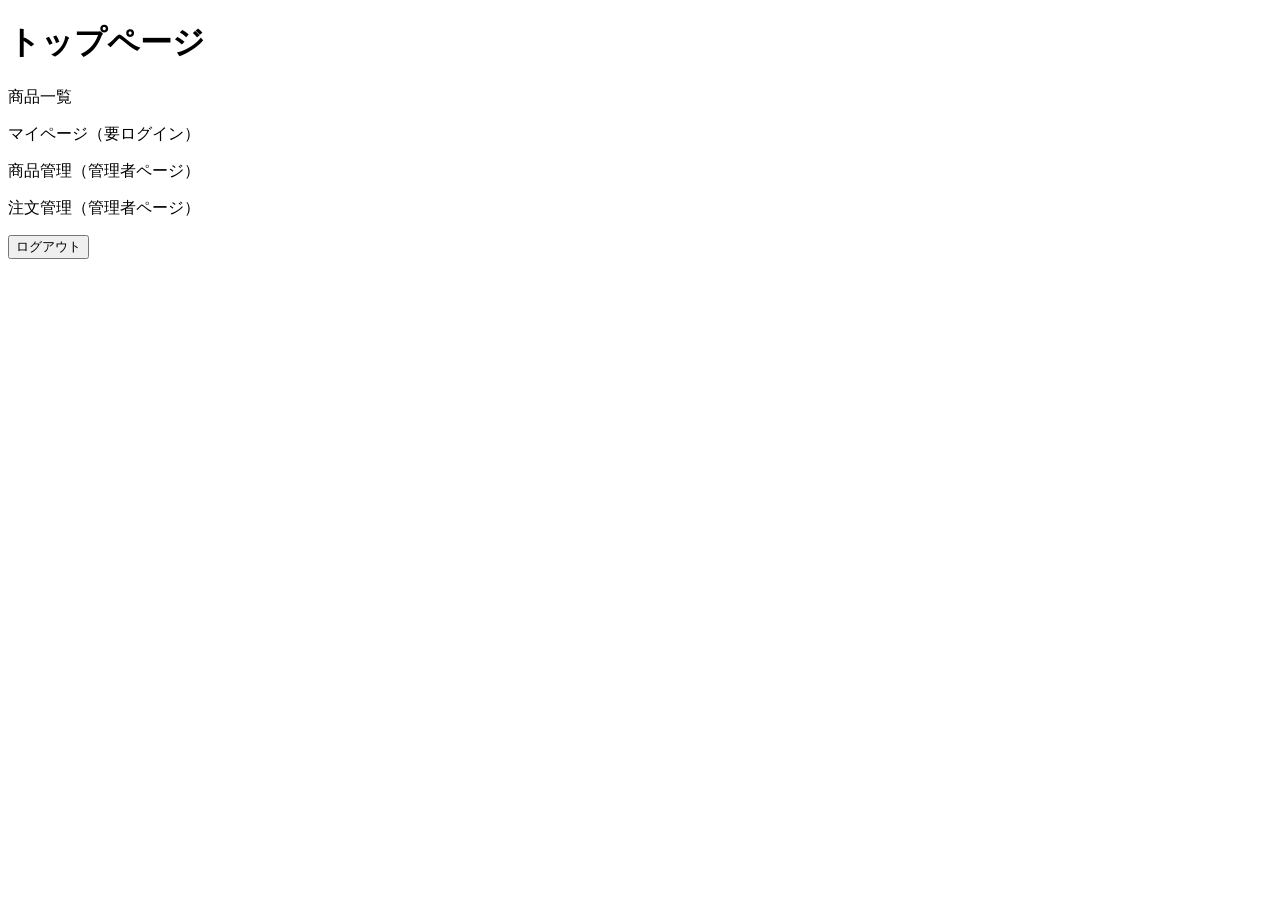
<file: src/main/resources/templates/welcome/index.html>
<!DOCTYPE html>
<html xmlns:th="http://www.thymeleaf.org">
<head>
    <meta charset="UTF-8">
    <title>トップページ</title>
    <link rel="stylesheet" th:href="@{/css/style.css}">
</head>
<body>
<body>
    <h1>トップページ</h1>
    <p><a th:href="@{/products}">商品一覧</a></p>
    <p><a th:href="@{/users/profile}">マイページ（要ログイン）</a></p>
    <div sec:authorize="hasRole('ROLE_ADMIN')">
        <p><a th:href="@{/admin/products}">商品管理（管理者ページ）</a></p>
        <p><a th:href="@{/admin/orders}">注文管理（管理者ページ）</a></p>
    </div>
    <div sec:authorize="isAuthenticated()">
        <form th:action="@{/logout}" method="post">
            <button type="submit" class="btn btn-secondary">ログアウト</button>
        </form>
    </div>
</body>
</html>
</file>
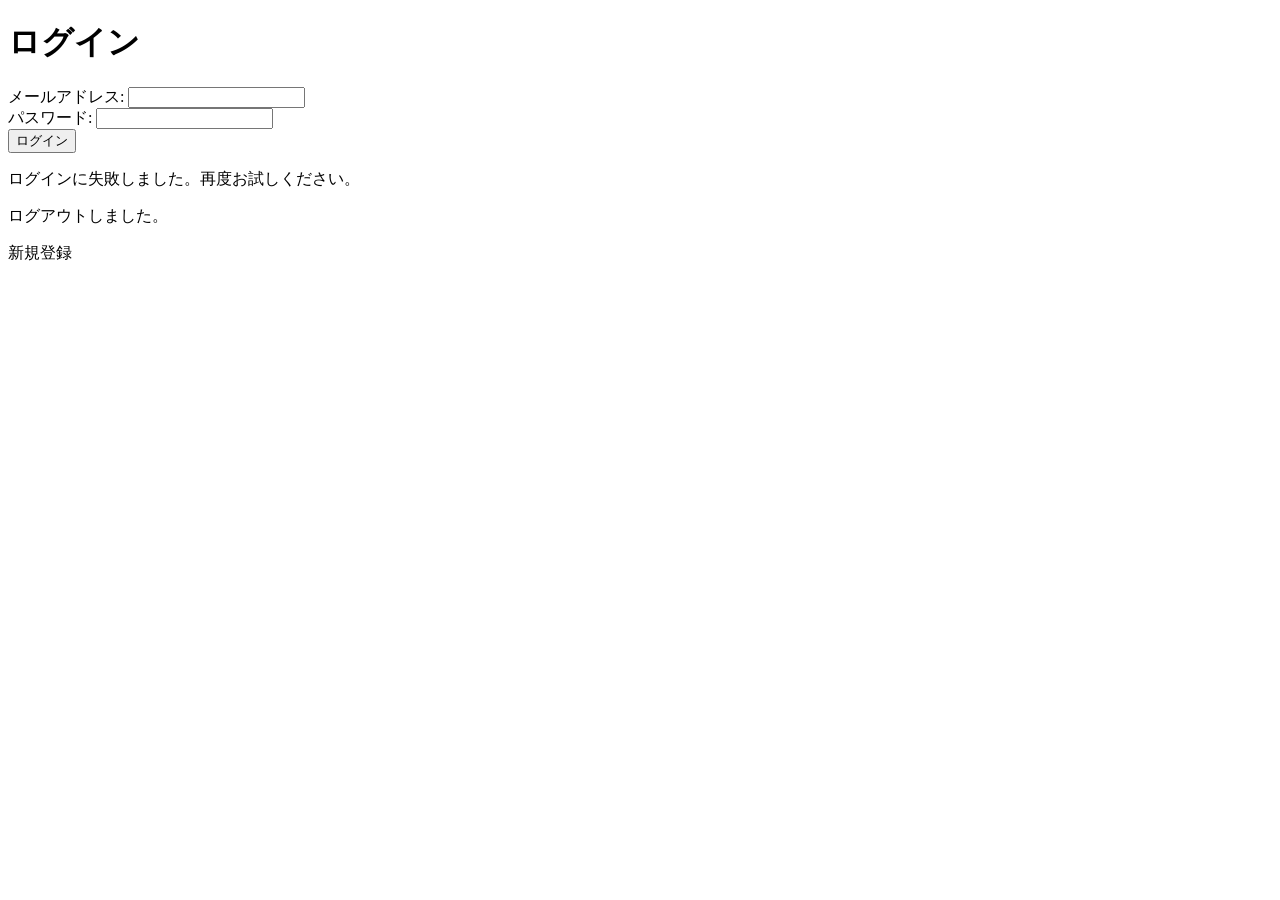
<file: src/main/resources/templates/auth/login.html>
<!DOCTYPE html>
<html xmlns:th="http://www.thymeleaf.org">
<head>
    <meta charset="UTF-8">
    <title>ログイン</title>
    <link rel="stylesheet" th:href="@{/css/style.css}">
</head>
<body>
    <h1>ログイン</h1>
    <form th:action="@{/auth/login}" method="post">
        <div>
            <label>メールアドレス:</label>
            <input type="email" name="username" required />
        </div>
        <div>
            <label>パスワード:</label>
            <input type="password" name="password" required />
        </div>
        <div>
            <button type="submit" class="btn btn-secondary">ログイン</button>
        </div>
    </form>
    <div th:if="${param.error}">
        <p class="error">ログインに失敗しました。再度お試しください。</p>
    </div>
    <div th:if="${param.logout}">
        <p class="success">ログアウトしました。</p>
    </div>
    <p><a th:href="@{/auth/register}">新規登録</a></p>
</body>
</html>
</file>
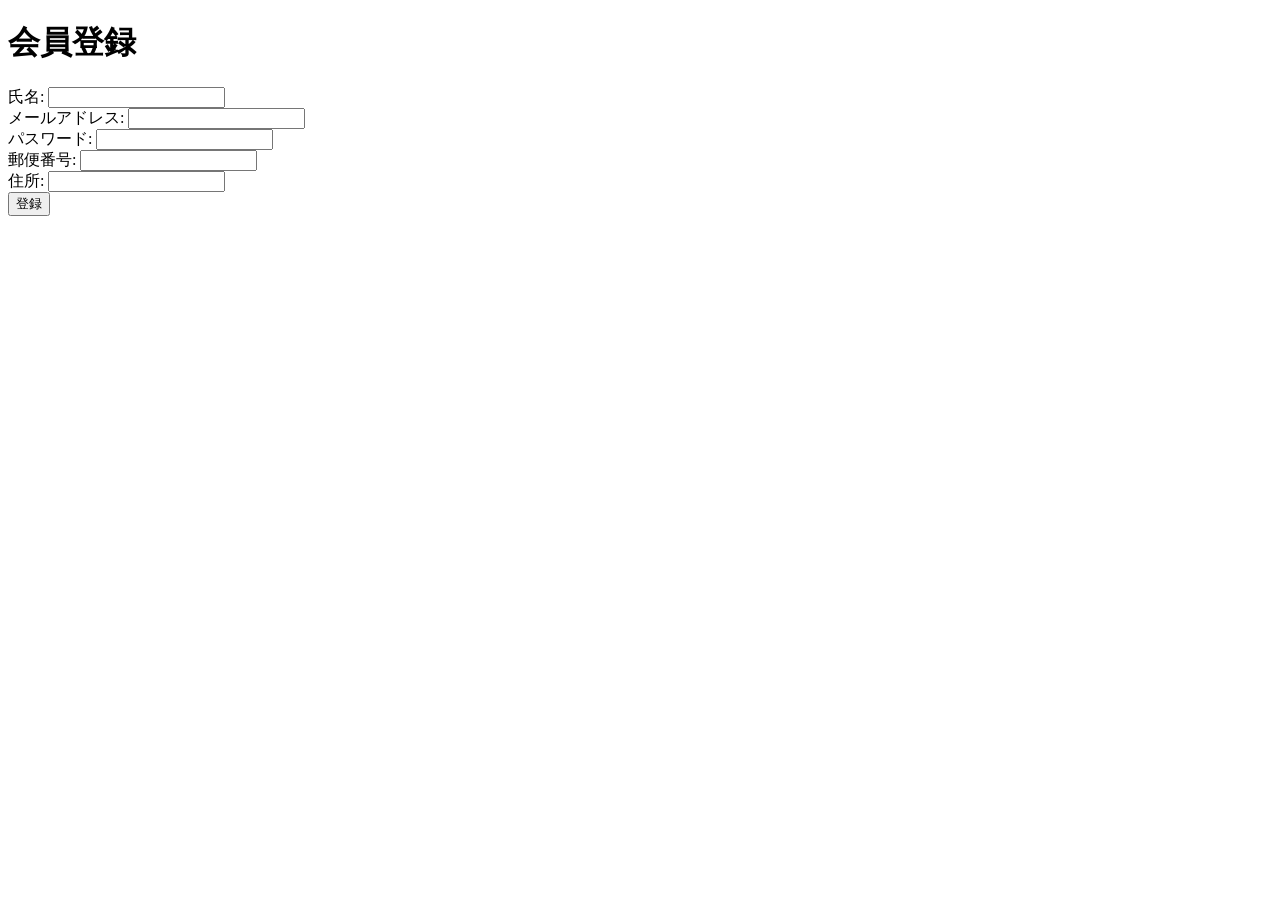
<file: src/main/resources/templates/auth/register.html>
<!DOCTYPE html>
<html xmlns:th="http://www.thymeleaf.org">
<head>
    <meta charset="UTF-8">
    <title>会員登録</title>
    <link rel="stylesheet" th:href="@{/css/style.css}">
</head>
<body>
    <h1>会員登録</h1>
    <form th:action="@{/auth/register}" th:object="${user}" method="post">
        <div>
            <label>氏名:</label>
            <input type="text" th:field="*{name}" required />
        </div>
        <div>
            <label>メールアドレス:</label>
            <input type="email" th:field="*{email}" required />
        </div>
        <div>
            <label>パスワード:</label>
            <input type="password" th:field="*{password}" required />
        </div>
        <div>
            <label>郵便番号:</label>
            <input type="text" th:field="*{postalCode}" required />
        </div>
        <div>
            <label>住所:</label>
            <input type="text" th:field="*{address}" required />
        </div>
        <div>
            <button type="submit" class="btn btn-success">登録</button>
        </div>
    </form>
    <div th:if="${error}">
        <p th:text="${error}" style="color:red;"></p>
    </div>
</body>
</html>
</file>
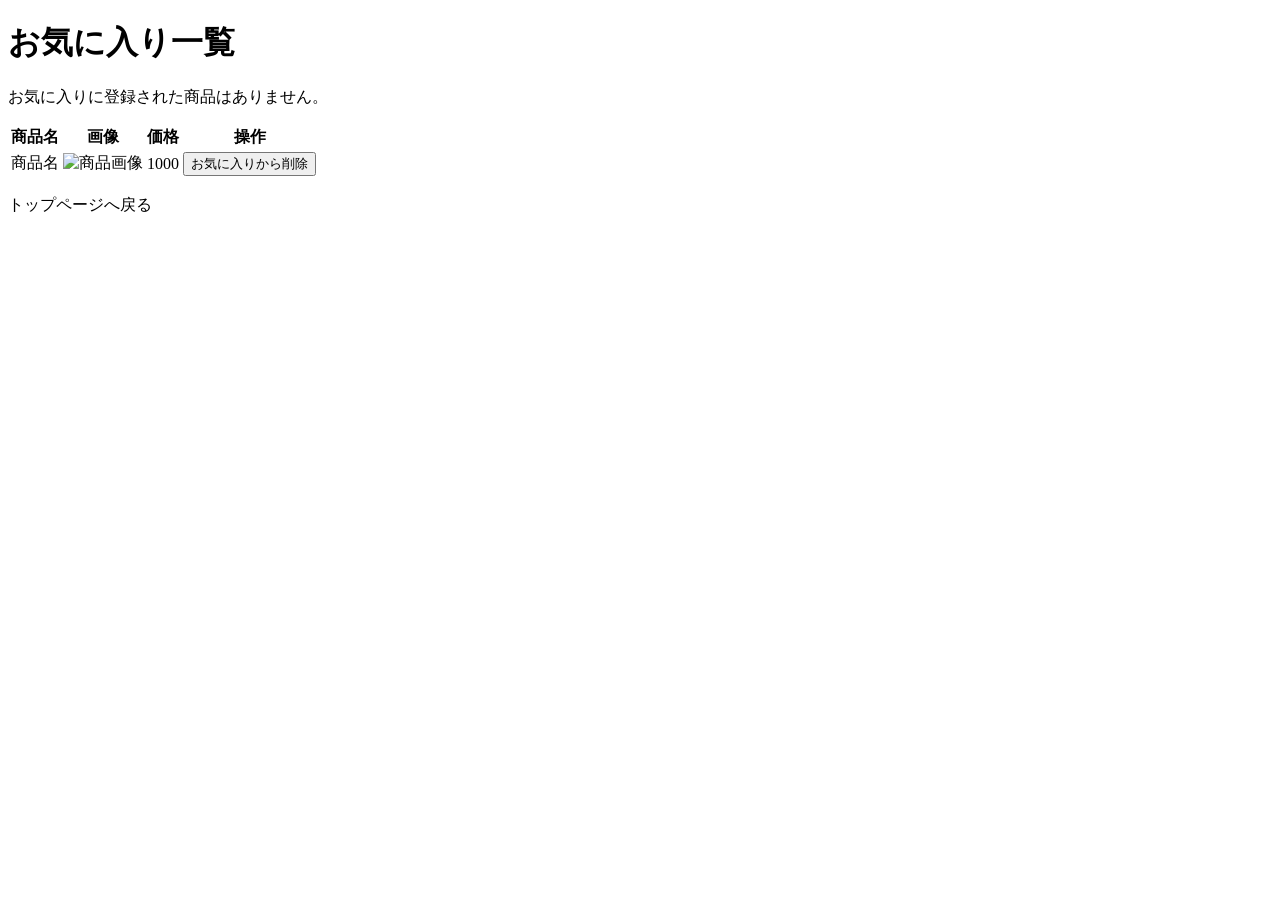
<file: src/main/resources/templates/favorites/list.html>
<!DOCTYPE html>
<html xmlns:th="http://www.thymeleaf.org">
<head>
    <meta charset="UTF-8">
    <title>お気に入り一覧</title>
    <link rel="stylesheet" th:href="@{/css/style.css}">
</head>
<body>
    <h1>お気に入り一覧</h1>
    
    <div th:if="${favorites.isEmpty()}">
        <p>お気に入りに登録された商品はありません。</p>
    </div>
    
    <div th:unless="${favorites.isEmpty()}">
        <table>
            <thead>
                <tr>
                    <th>商品名</th>
                    <th>画像</th>
                    <th>価格</th>
                    <th>操作</th>
                </tr>
            </thead>
            <tbody>
                <tr th:each="favorite : ${favorites}">
                    <td>
                        <a th:href="@{/products/{id}(id=${favorite.product.id})}" th:text="${favorite.product.name}">商品名</a>
                    </td>
                    <td>
                        <img th:src="${favorite.product.imageUrl}" alt="商品画像" width="100"/>
                    </td>
                    <td th:text="${favorite.product.price}">1000</td>
                    <td>
                        <form th:action="@{/favorites/remove/{id}(id=${favorite.id})}" method="post">
                            <button type="submit" class="btn btn-danger">お気に入りから削除</button>
                        </form>
                    </td>
                </tr>
            </tbody>
        </table>
    </div>
    
    <p><a th:href="@{/}">トップページへ戻る</a></p>
</body>
</html>
</file>
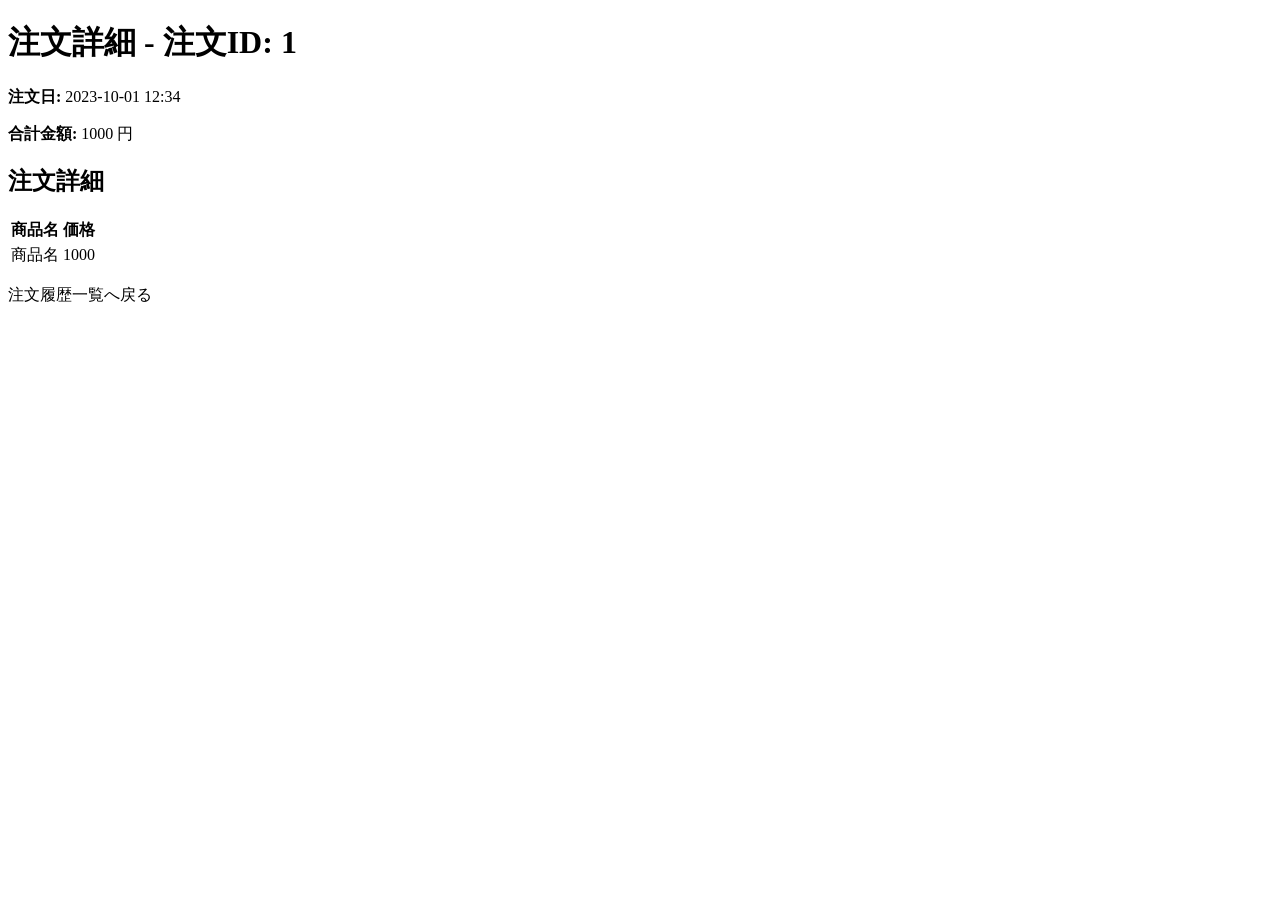
<file: src/main/resources/templates/orders/detail.html>
<!DOCTYPE html>
<html xmlns:th="http://www.thymeleaf.org">
<head>
    <meta charset="UTF-8">
    <title th:text="'注文詳細 - ' + ${order.id}">注文詳細</title>
    <link rel="stylesheet" th:href="@{/css/style.css}">
</head>
<body>
    <h1>注文詳細 - 注文ID: <span th:text="${order.id}">1</span></h1>
    <p><strong>注文日:</strong> <span th:text="${#temporals.format(order.createdAt, 'yyyy/MM/dd HH:mm')}">2023-10-01 12:34</span></p>
    <p><strong>合計金額:</strong> <span th:text="${order.totalPrice}">1000</span> 円</p>

    <h2>注文詳細</h2>
    <table>
        <thead>
            <tr>
                <th>商品名</th>
                <th>価格</th>
            </tr>
        </thead>
        <tbody>
            <tr th:each="detail : ${order.orderDetails}">
                <td th:text="${detail.product.name}">商品名</td>
                <td th:text="${detail.price}">1000</td>
            </tr>
        </tbody>
    </table>

    <p><a th:href="@{/orders}">注文履歴一覧へ戻る</a></p>
</body>
</html>
</file>
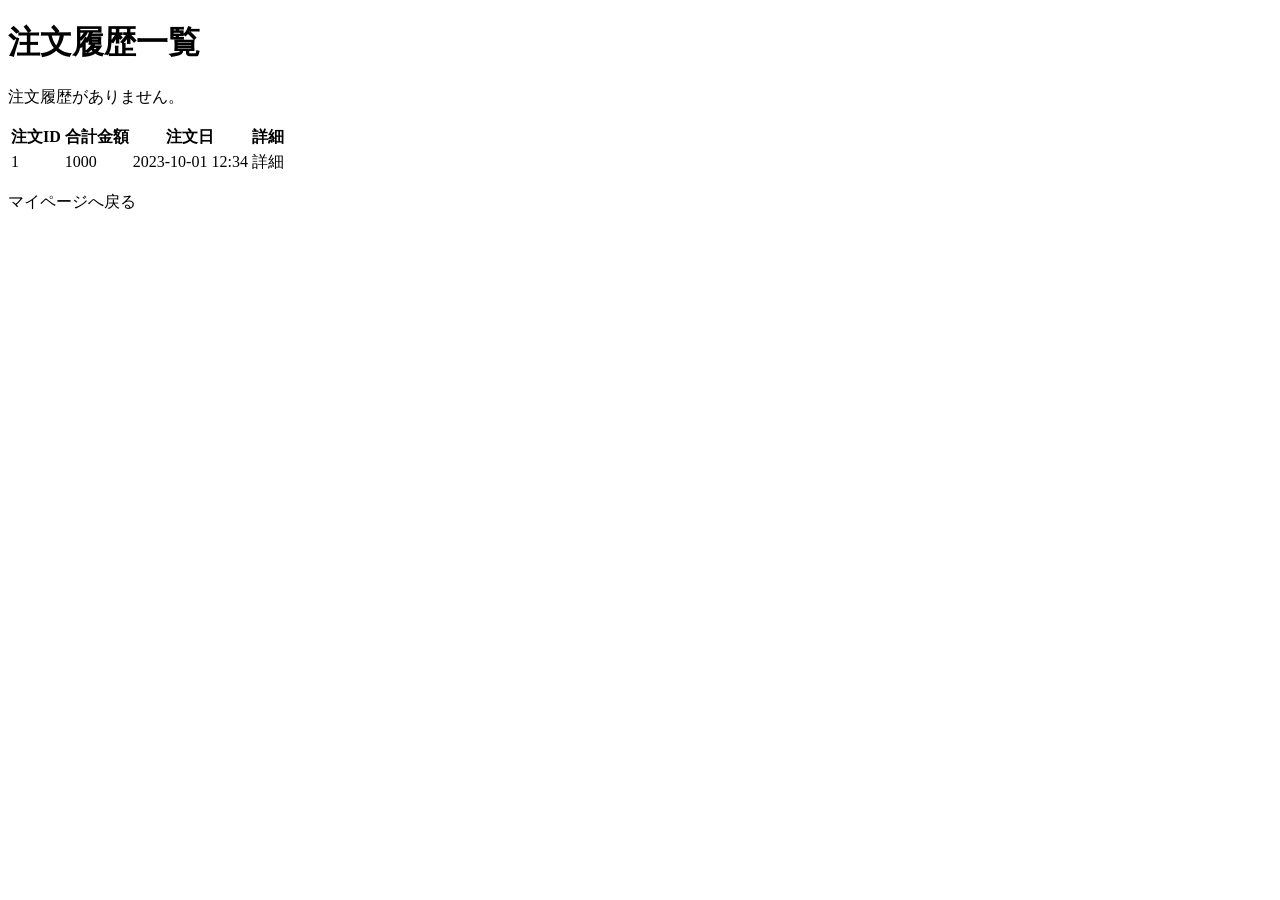
<file: src/main/resources/templates/orders/list.html>
<!DOCTYPE html>
<html xmlns:th="http://www.thymeleaf.org">
<head>
    <meta charset="UTF-8">
    <title>注文履歴一覧</title>
    <link rel="stylesheet" th:href="@{/css/style.css}">
</head>
<body>
    <h1>注文履歴一覧</h1>
    <div th:if="${orders.isEmpty()}">
        <p>注文履歴がありません。</p>
    </div>
    <div th:unless="${orders.isEmpty()}">
        <table>
            <thead>
                <tr>
                    <th>注文ID</th>
                    <th>合計金額</th>
                    <th>注文日</th>
                    <th>詳細</th>
                </tr>
            </thead>
            <tbody>
                <tr th:each="order : ${orders}">
                    <td th:text="${order.id}">1</td>
                    <td th:text="${order.totalPrice}">1000</td>
                    <td th:text="${#temporals.format(order.createdAt, 'yyyy/MM/dd HH:mm:ss')}">2023-10-01 12:34</td>
                    <td>
                        <a th:href="@{/orders/{id}(id=${order.id})}" class="btn btn-primary">詳細</a>
                    </td>
                </tr>
            </tbody>
        </table>
    </div>
    <p><a th:href="@{/users/profile}">マイページへ戻る</a></p>
</body>
</html>
</file>
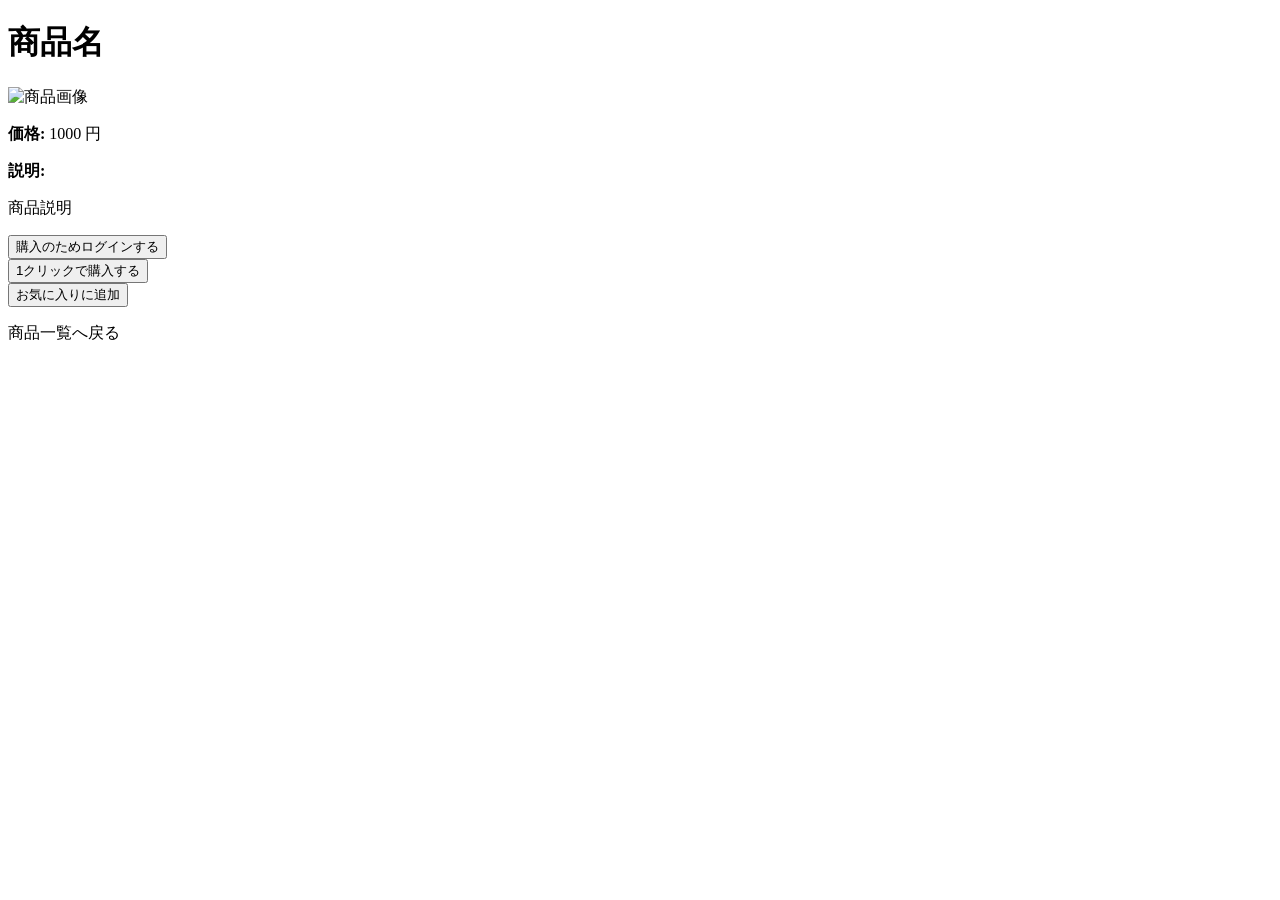
<file: src/main/resources/templates/products/detail.html>
<!DOCTYPE html>
<html xmlns:th="http://www.thymeleaf.org">
<head>
    <meta charset="UTF-8">
    <title th:text="${product.name}">商品詳細</title>
    <link rel="stylesheet" th:href="@{/css/style.css}">
</head>
<body>
    <h1 th:text="${product.name}">商品名</h1>
    <div>
        <img th:src="${product.imageUrl}" alt="商品画像" width="200"/>
    </div>
    <p><strong>価格:</strong> <span th:text="${product.price}">1000</span> 円</p>
    <p><strong>説明:</strong></p>
    <p th:text="${product.description}">商品説明</p>
    
    <div sec:authorize="isAnonymous()">
        <form th:action="@{/auth/login}" method="get">
            <button type="submit" class="btn btn-success">購入のためログインする</button>
        </form>
    </div>
    <div sec:authorize="isAuthenticated()">
        <form th:action="@{/purchase/1-click}" method="post">
            <input type="hidden" th:name="productId" th:value="${product.id}" />
            <button type="submit" class="btn btn-success">1クリックで購入する</button>
        </form>

        <form th:action="@{/favorites/toggle}" method="post">
            <input type="hidden" th:name="productId" th:value="${product.id}" />
            <button type="submit" class="btn btn-secondary" 
                    th:text="${isFavorite ? 'お気に入りから削除' : 'お気に入りに追加'}">
                お気に入りに追加
            </button>
        </form>
    </div>
    
    <p><a th:href="@{/products}">商品一覧へ戻る</a></p>
</body>
</html>
</file>
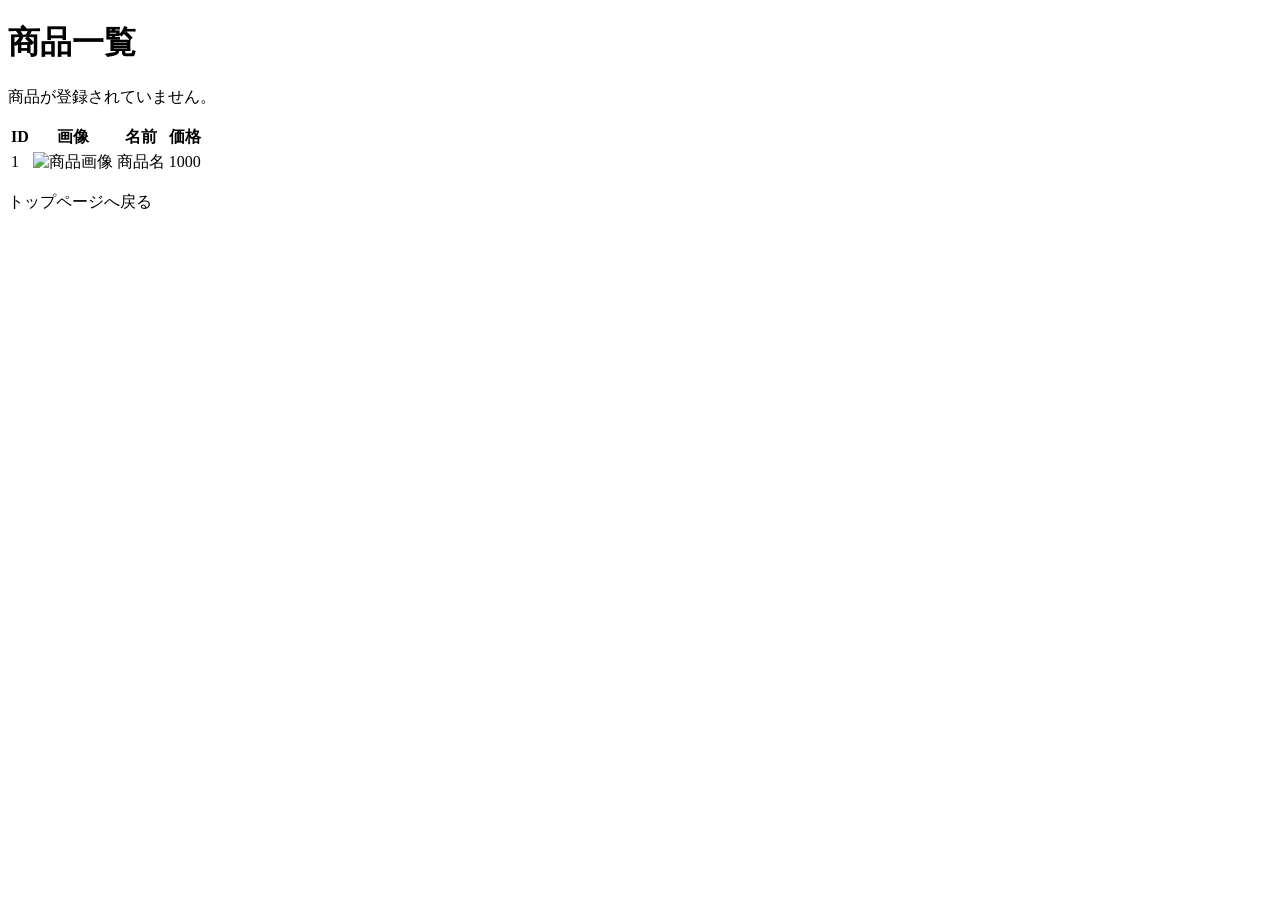
<file: src/main/resources/templates/products/list.html>
<!DOCTYPE html>
<html xmlns:th="http://www.thymeleaf.org">
<head>
    <meta charset="UTF-8">
    <title>商品一覧</title>
    <link rel="stylesheet" th:href="@{/css/style.css}">
</head>
<body>
    <h1>商品一覧</h1>
    <div th:if="${products.isEmpty()}">
        <p>商品が登録されていません。</p>
    </div>
    <div th:unless="${products.isEmpty()}">
        <table>
            <thead>
                <tr>
                    <th>ID</th>
                    <th>画像</th>
                    <th>名前</th>
                    <th>価格</th>
                </tr>
            </thead>
            <tbody>
                <tr th:each="product : ${products}">
                    <td th:text="${product.id}">1</td>
                    <td>
                        <img th:src="${product.imageUrl}" alt="商品画像" width="100"/>
                    </td>
                    <td>
                        <a th:href="@{/products/{id}(id=${product.id})}" th:text="${product.name}">商品名</a>
                    </td>
                    <td th:text="${product.price}">1000</td>
                </tr>
            </tbody>
        </table>
    </div>
    <p><a th:href="@{/}">トップページへ戻る</a></p>
</body>
</html>
</file>
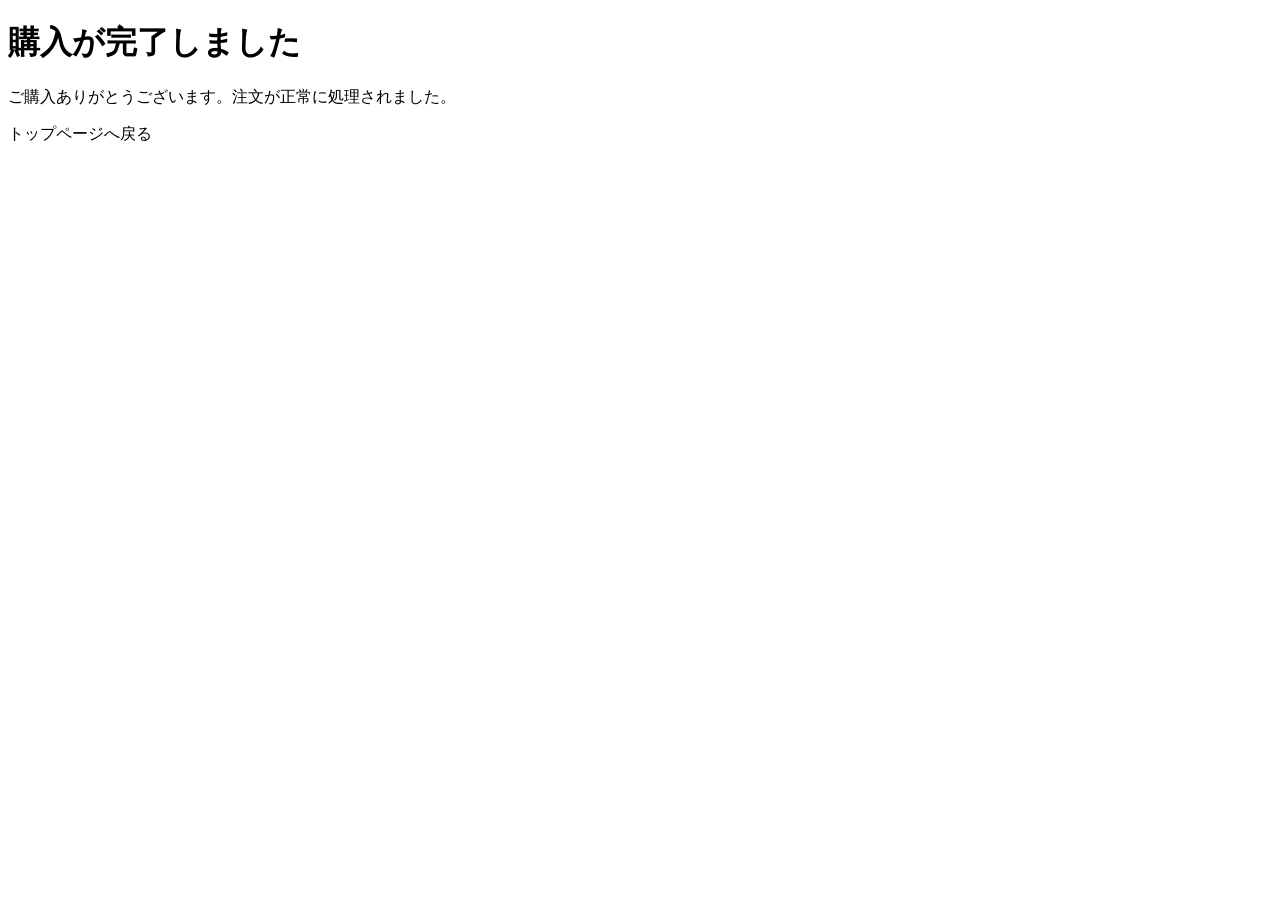
<file: src/main/resources/templates/purchase/complete.html>
<!DOCTYPE html>
<html xmlns:th="http://www.thymeleaf.org">
<head>
    <meta charset="UTF-8">
    <title>購入完了</title>
    <link rel="stylesheet" th:href="@{/css/style.css}">
</head>
<body>
    <h1>購入が完了しました</h1>
    <p>ご購入ありがとうございます。注文が正常に処理されました。</p>
    <p><a th:href="@{/}">トップページへ戻る</a></p>
</body>
</html>
</file>
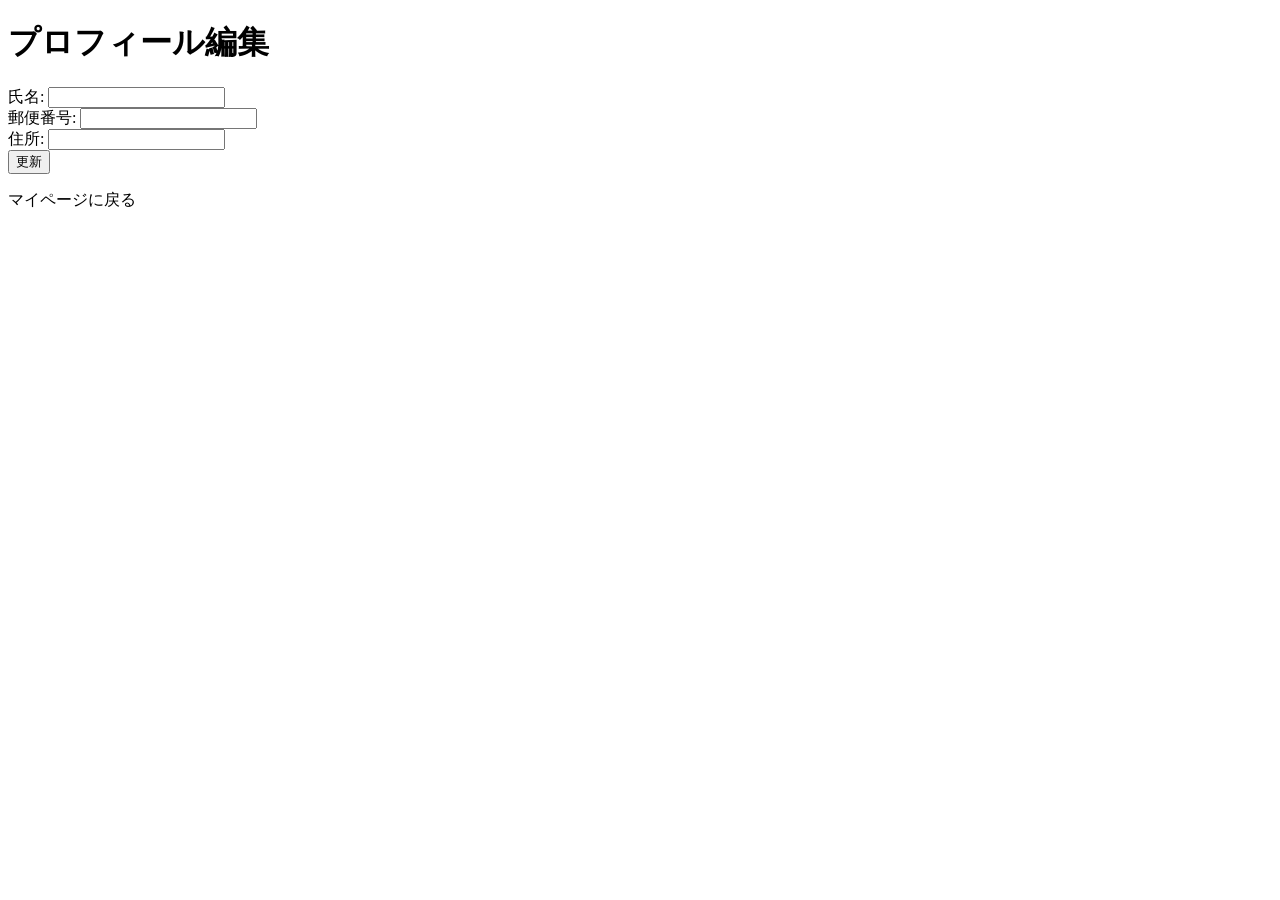
<file: src/main/resources/templates/users/editProfile.html>
<!DOCTYPE html>
<html xmlns:th="http://www.thymeleaf.org">
<head>
    <meta charset="UTF-8">
    <title>プロフィール編集</title>
    <link rel="stylesheet" th:href="@{/css/style.css}">
</head>
<body>
    <h1>プロフィール編集</h1>
    <form th:action="@{/users/profile}" th:object="${user}" method="post">
        <div>
            <label>氏名:</label>
            <input type="text" th:field="*{name}" required />
        </div>
        <div>
            <label>郵便番号:</label>
            <input type="text" th:field="*{postalCode}" required />
        </div>
        <div>
            <label>住所:</label>
            <input type="text" th:field="*{address}" required />
        </div>
        <div>
            <button type="submit" class="btn btn-success">更新</button>
        </div>
    </form>
    <p><a th:href="@{/users/profile}">マイページに戻る</a></p>
</body>
</html>
</file>
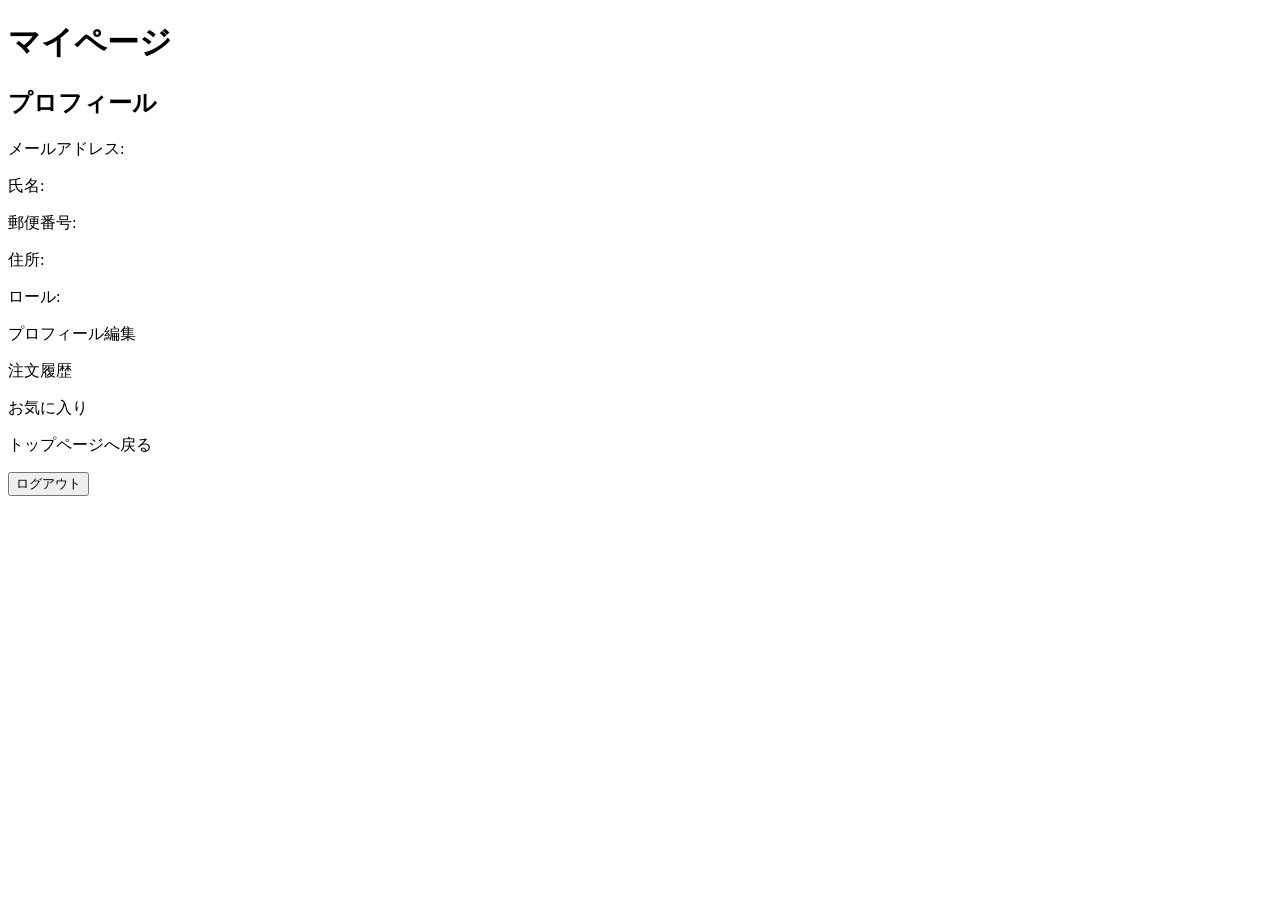
<file: src/main/resources/templates/users/profile.html>
<!DOCTYPE html>
<html xmlns:th="http://www.thymeleaf.org">
<head>
    <meta charset="UTF-8">
    <title>マイページ</title>
    <link rel="stylesheet" th:href="@{/css/style.css}">
</head>
<body>
    <h1>マイページ</h1>
    <h2>プロフィール</h2>
    <p>メールアドレス: <span th:text="${user.email}"></span></p>
    <p>氏名: <span th:text="${user.name}"></span></p>
    <p>郵便番号: <span th:text="${user.postalCode}"></span></p>
    <p>住所: <span th:text="${user.address}"></span></p>
    <p>ロール: <span th:text="${user.role.displayName}"></span></p>
    <p><a th:href="@{/users/profile/edit}">プロフィール編集</a></p>
    <p><a th:href="@{/orders}">注文履歴</a></p>
    <p><a th:href="@{/favorites}">お気に入り</a></p>
    <p><a th:href="@{/}">トップページへ戻る</a></p>
    <form th:action="@{/logout}" method="post">
        <button type="submit" class="btn btn-secondary">ログアウト</button>
    </form>
</body>
</html>
</file>
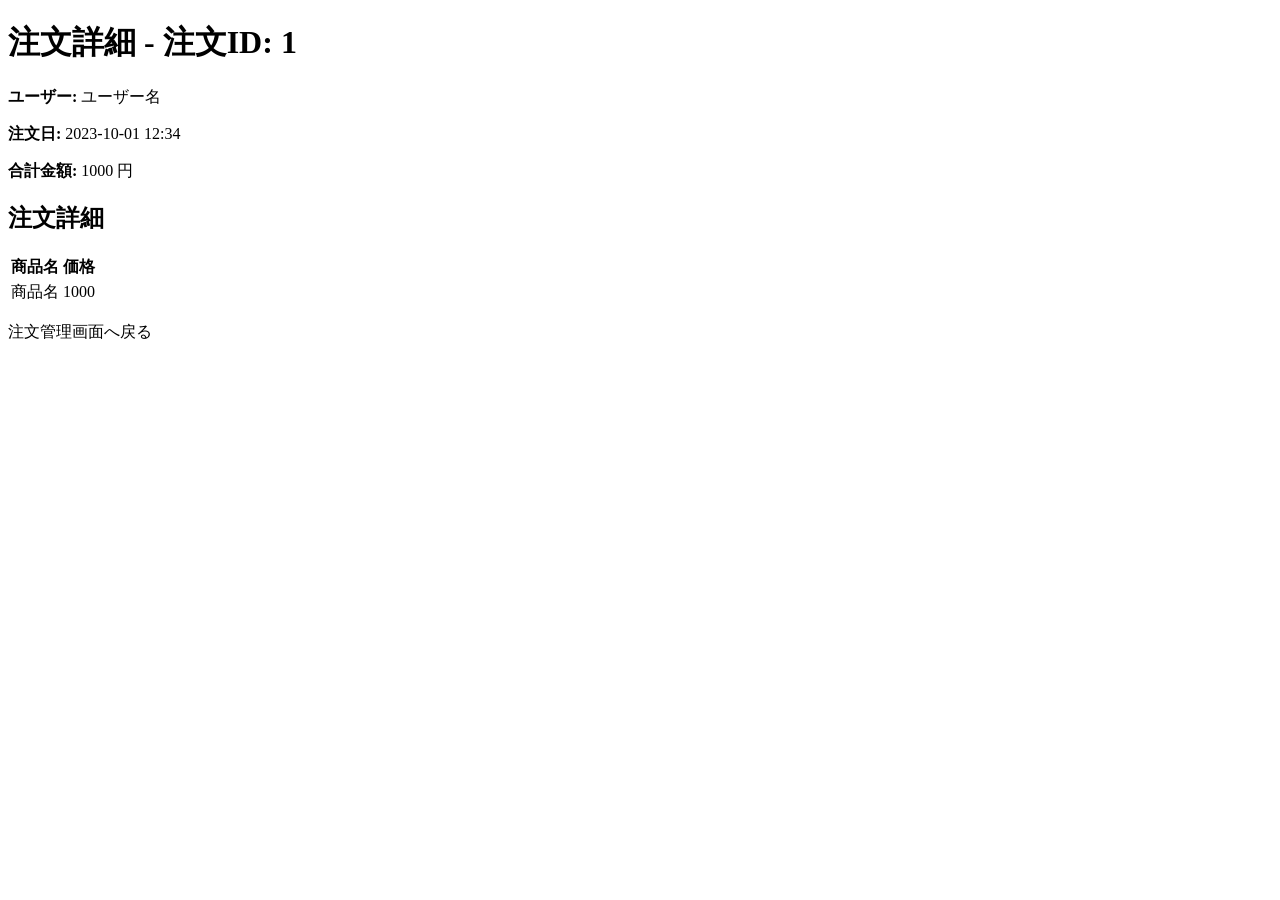
<file: src/main/resources/templates/admin/orders/detail.html>
<!DOCTYPE html>
<html xmlns:th="http://www.thymeleaf.org">
<head>
    <meta charset="UTF-8">
    <title th:text="'注文詳細 - ' + ${order.id}">注文詳細</title>
    <link rel="stylesheet" th:href="@{/css/style.css}">
</head>
<body>
    <h1>注文詳細 - 注文ID: <span th:text="${order.id}">1</span></h1>
    <p><strong>ユーザー:</strong> <span th:text="${order.user.name}">ユーザー名</span></p>
    <p><strong>注文日:</strong> <span th:text="${#temporals.format(order.createdAt, 'yyyy/MM/dd HH:mm')}">2023-10-01 12:34</span></p>
    <p><strong>合計金額:</strong> <span th:text="${order.totalPrice}">1000</span> 円</p>

    <h2>注文詳細</h2>
    <table>
        <thead>
            <tr>
                <th>商品名</th>
                <th>価格</th>
            </tr>
        </thead>
        <tbody>
            <tr th:each="detail : ${order.orderDetails}">
                <td th:text="${detail.product.name}">商品名</td>
                <td th:text="${detail.price}">1000</td>
            </tr>
        </tbody>
    </table>

    <p><a th:href="@{/admin/orders}">注文管理画面へ戻る</a></p>
</body>
</html>
</file>
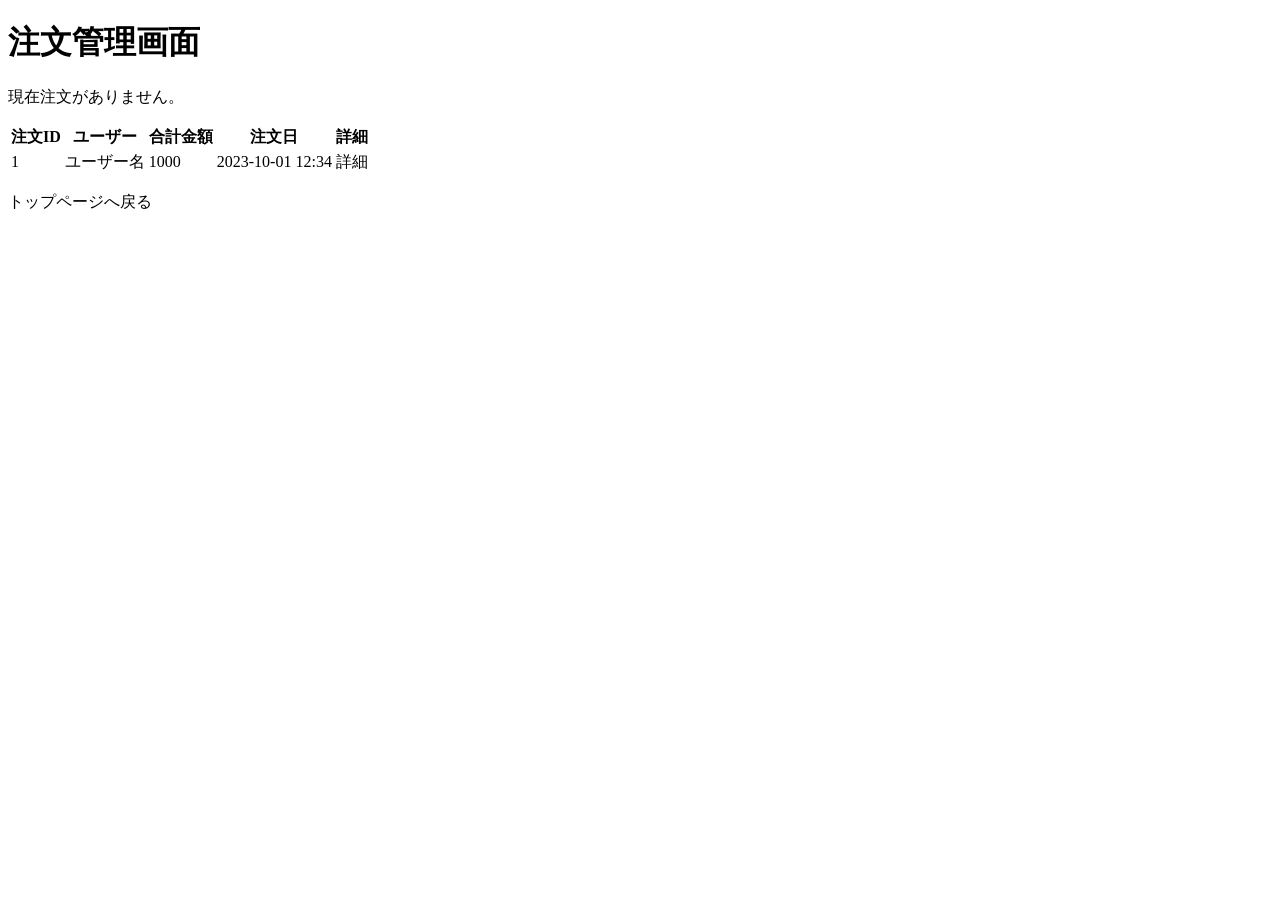
<file: src/main/resources/templates/admin/orders/list.html>
<!DOCTYPE html>
<html xmlns:th="http://www.thymeleaf.org">
<head>
    <meta charset="UTF-8">
    <title>注文管理画面</title>
    <link rel="stylesheet" th:href="@{/css/style.css}">
</head>
<body>
    <h1>注文管理画面</h1>
    <div th:if="${orders.isEmpty()}">
        <p>現在注文がありません。</p>
    </div>
    <div th:unless="${orders.isEmpty()}">
        <table>
            <thead>
                <tr>
                    <th>注文ID</th>
                    <th>ユーザー</th>
                    <th>合計金額</th>
                    <th>注文日</th>
                    <th>詳細</th>
                </tr>
            </thead>
            <tbody>
                <tr th:each="order : ${orders}">
                    <td th:text="${order.id}">1</td>
                    <td th:text="${order.user.name}">ユーザー名</td>
                    <td th:text="${order.totalPrice}">1000</td>
                    <td th:text="${#temporals.format(order.createdAt, 'yyyy/MM/dd HH:mm')}">2023-10-01 12:34</td>
                    <td>
                        <a th:href="@{/admin/orders/{id}(id=${order.id})}" class="btn btn-primary">詳細</a>
                    </td>
                </tr>
            </tbody>
        </table>
    </div>
    <p><a th:href="@{/}">トップページへ戻る</a></p>
</body>
</html>
</file>
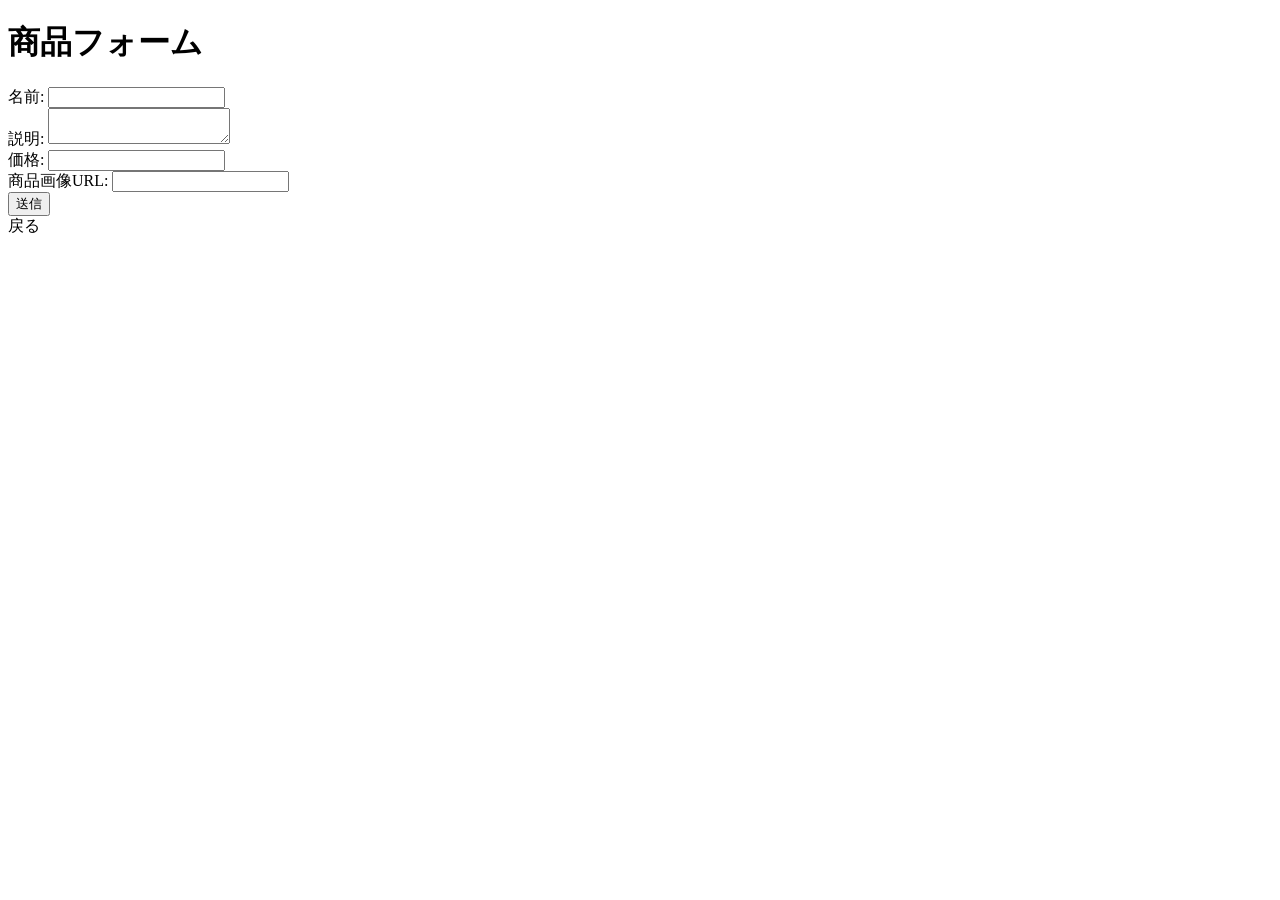
<file: src/main/resources/templates/admin/products/form.html>
<!DOCTYPE html>
<html xmlns:th="http://www.thymeleaf.org">
<head>
    <meta charset="UTF-8">
    <title th:text="${#strings.isEmpty(product.id) ? '商品追加' : '商品編集'}">商品フォーム</title>
    <link rel="stylesheet" th:href="@{/css/style.css}">
</head>
<body>
    <h1 th:text="${#strings.isEmpty(product.id) ? '商品追加' : '商品編集'}">商品フォーム</h1>
    <form th:action="@{${#strings.isEmpty(product.id) ? '/admin/products/create' : '/admin/products/edit/' + product.id}}" th:object="${product}" method="post">
        <div>
            <label>名前:</label>
            <input type="text" th:field="*{name}" required />
        </div>
        <div>
            <label>説明:</label>
            <textarea th:field="*{description}"></textarea>
        </div>
        <div>
            <label>価格:</label>
            <input type="number" th:field="*{price}" required />
        </div>
        <div>
            <label>商品画像URL:</label>
            <input type="text" th:field="*{imageUrl}" />
        </div>
        <div>
            <button type="submit" th:text="${#strings.isEmpty(product.id) ? '追加' : '更新'}" class="btn btn-success">送信</button>
        </div>
    </form>
    <a th:href="@{/admin/products}">戻る</a>
</body>
</html>
</file>
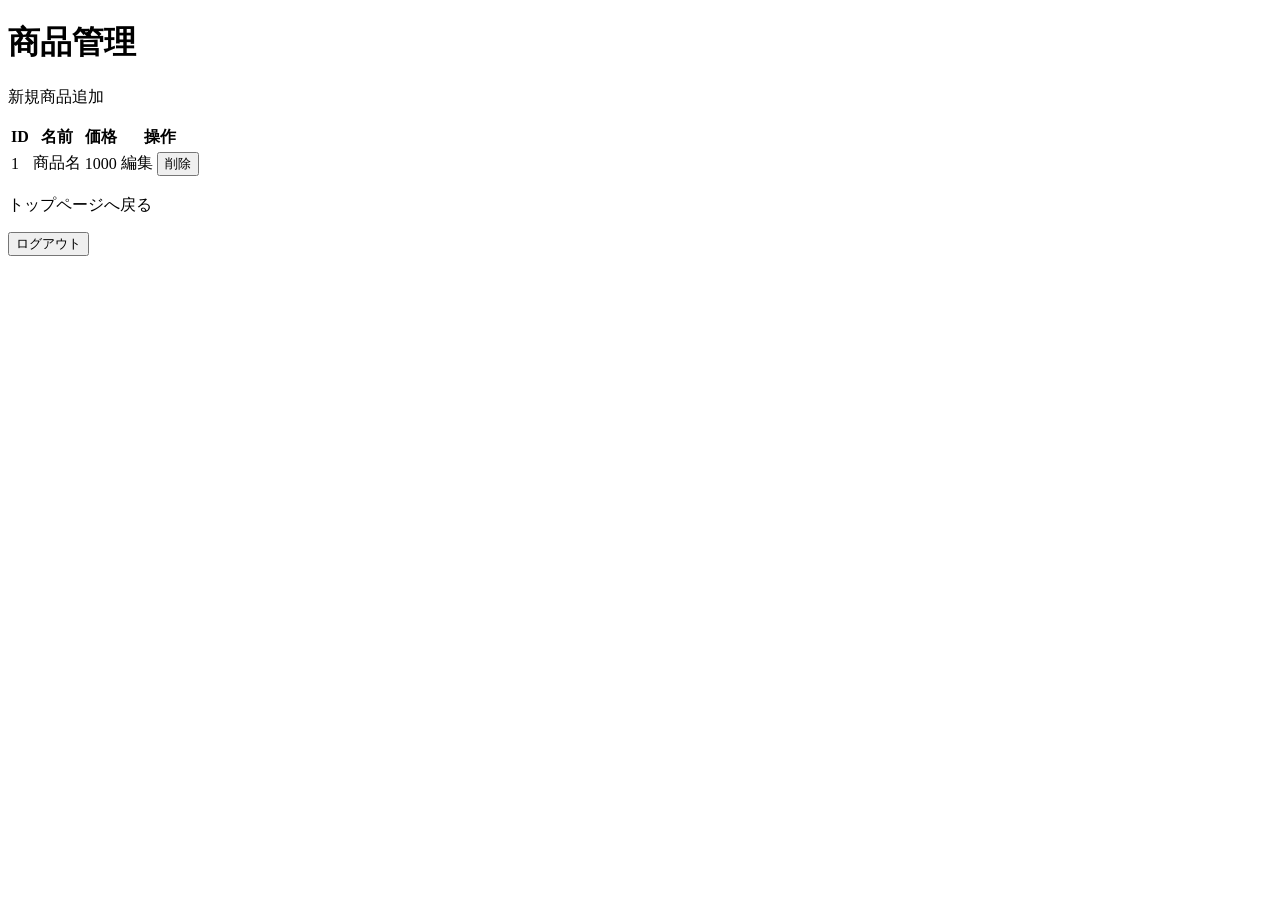
<file: src/main/resources/templates/admin/products/list.html>
<!DOCTYPE html>
<html xmlns:th="http://www.thymeleaf.org">
<head>
    <meta charset="UTF-8">
    <title>商品管理</title>
    <link rel="stylesheet" th:href="@{/css/style.css}">
</head>
<body>
    <h1>商品管理</h1>
    <p><a th:href="@{/admin/products/create}">新規商品追加</a></p>
    <table>
        <thead>
            <tr>
                <th>ID</th>
                <th>名前</th>
                <th>価格</th>
                <th>操作</th>
            </tr>
        </thead>
        <tbody>
            <tr th:each="product : ${products}">
                <td th:text="${product.id}">1</td>
                <td th:text="${product.name}">商品名</td>
                <td th:text="${product.price}">1000</td>
                <td>
                    <a th:href="@{/admin/products/edit/{id}(id=${product.id})}" class="btn btn-secondary">編集</a>
                    <form th:action="@{/admin/products/delete/{id}(id=${product.id})}" method="post" style="display:inline;">
                        <button type="submit" onclick="return confirm('本当に削除しますか？');" class="btn btn-danger">削除</button>
                    </form>
                </td>
            </tr>
        </tbody>
    </table>
    <p><a th:href="@{/}">トップページへ戻る</a></p>
    <form th:action="@{/logout}" method="post">
        <button type="submit" class="btn btn-secondary">ログアウト</button>
    </form>
</body>
</html>
</file>
